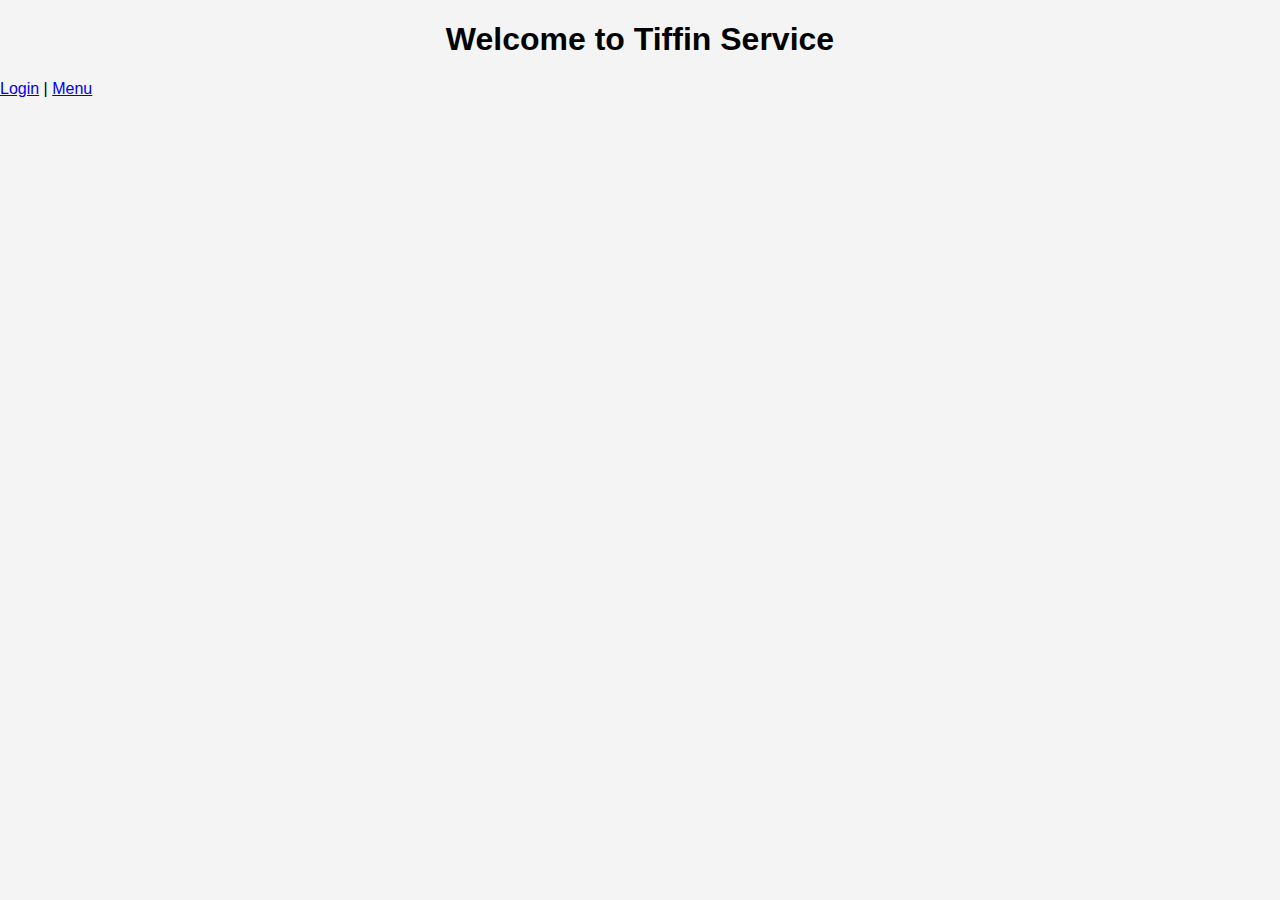
<file: index.html>
<!-- index.html (Frontend)(yadhu krishna MotionCut Intern) -->

<!DOCTYPE html>
<html lang="en">
<head>
    <meta charset="UTF-8">
    <meta name="viewport" content="width=device-width, initial-scale=1.0">
    <title>Tiffin Service</title>
    <link rel="stylesheet" href="styles.css">

</head>
<body>
    <h1>Welcome to Tiffin Service</h1>
    <a href="/login">Login</a> | <a href="/menu">Menu</a>
</body>
</html>
</file>
<file: styles.css>
/* styles.css (yadhu krishna MotionCut Intern)*/

body {
    font-family: Arial, sans-serif;
    margin: 0;
    padding: 0;
    background-color: #f4f4f4;
}

.container {
    max-width: 800px;
    margin: 0 auto;
    padding: 20px;
}

h1 {
    text-align: center;
}

form {
    margin-bottom: 20px;
}

input[type="text"],
input[type="password"],
textarea {
    width: 100%;
    padding: 10px;
    margin-bottom: 10px;
    border: 1px solid #ccc;
    border-radius: 5px;
    box-sizing: border-box;
}

button {
    padding: 10px 20px;
    background-color: #4CAF50;
    color: white;
    border: none;
    border-radius: 5px;
    cursor: pointer;
}

button:hover {
    background-color: #45a049;
}

.menu-item {
    border: 1px solid #ccc;
    border-radius: 5px;
    margin-bottom: 20px;
    padding: 10px;
}

.menu-item h2 {
    margin-top: 0;
}

.menu-item p {
    margin-bottom: 10px;
}

.menu-item form {
    margin-top: 10px;
}

.logout-link {
    display: block;
    text-align: center;
    margin-top: 20px;
}
</file>
